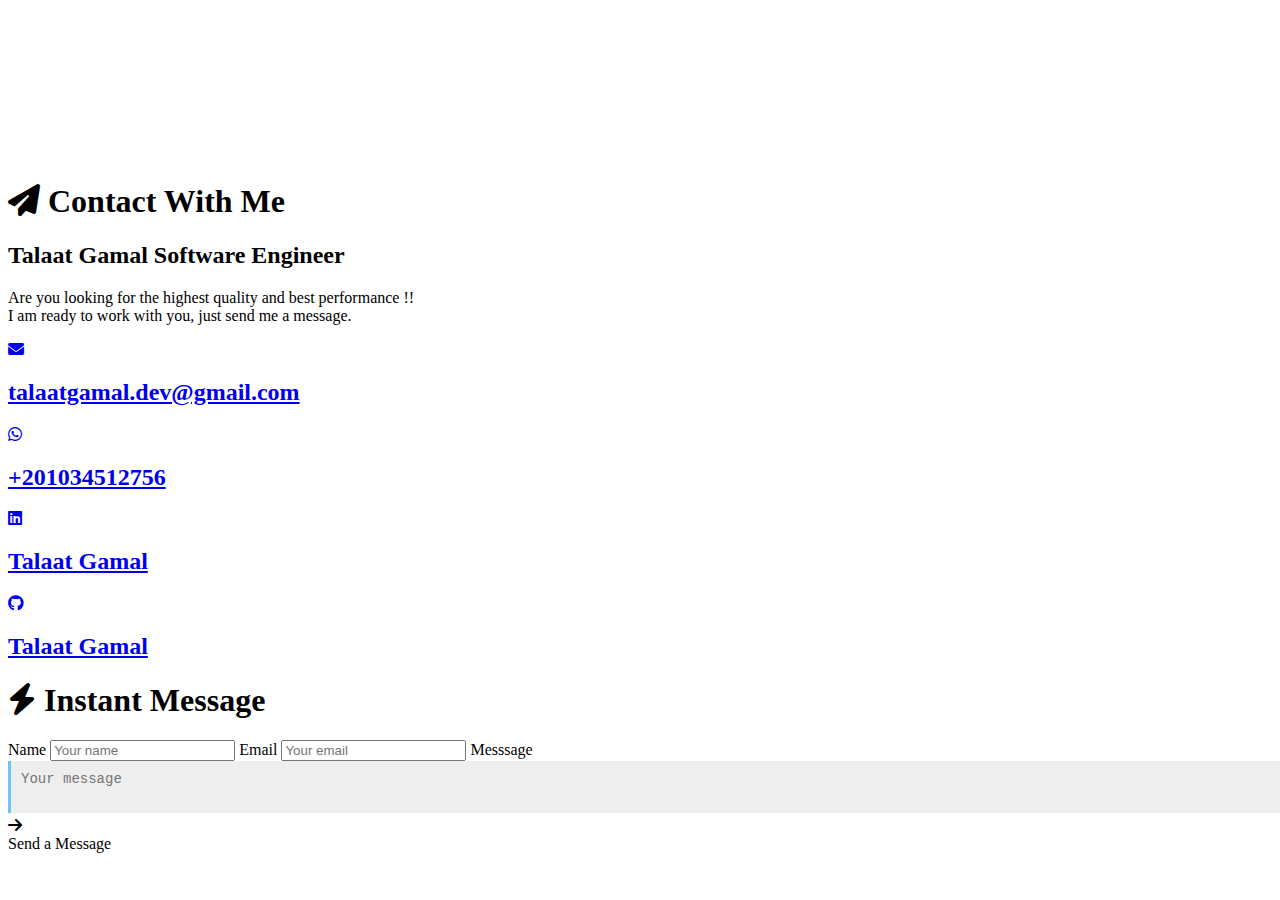
<file: html/contact.html>
<!DOCTYPE html>
<html lang="en">
<head>
    <meta charset="UTF-8">
    <meta name="viewport" content="width=device-width, initial-scale=1.0">
    <title>Document</title>
    <link rel="stylesheet" href="../css/contact.css">
    <!-- fonts -->
    <link rel="preconnect" href="https://fonts.googleapis.com">
    <link rel="preconnect" href="https://fonts.gstatic.com" crossorigin>
    <link href="https://fonts.googleapis.com/css2?family=Cairo:wght@200..1000&family=Playwrite+CU:wght@100..400&family=Playwrite+IN:wght@100..400&display=swap" rel="stylesheet">
    <!-- google fonts icons -->
    <link rel="stylesheet" href="https://fonts.googleapis.com/css2?family=Material+Symbols+Outlined:opsz,wght,FILL,GRAD@20..48,100..700,0..1,-50..200&icon_names=translate" />
    <!-- font awesome -->
    <link rel="stylesheet" href="https://cdnjs.cloudflare.com/ajax/libs/font-awesome/6.7.2/css/all.min.css">

</head>
<body>
    <video src="https://www.pexels.com/download/video/3129671/" muted loop autoplay id="video"></video>
    <div class="cover">
        <div class="main" id="main">
        <div class="info">
            <h1><i class="fa-solid fa-paper-plane"></i> Contact With Me</h1>
            <div class="logo">
                <div class="me"></div>
                <h2>Tal<span class="aa">aa</span>t Gamal <spana>Software Engineer</spana></h2>
            </div>
            <p>Are you looking for the highest quality and best performance !! <br>I am ready to work with you, just send me a message.</p>
            <div class="media">
                <a href="mailto:talaatgamal.dev@gmail.com"><i class="fa-solid fa-envelope"></i> <h2>talaatgamal.dev@gmail.com</h2></a>
                <a href="https://wa.me/201034512756"><i class="fa-brands fa-whatsapp"></i> <h2>+201034512756</h2></a>
                <a href="https://www.linkedin.com/in/talaatgamal"><i class="fa-brands fa-linkedin"></i> <h2>Talaat Gamal</h2></a>
                <a href="https://github.com/TalaatGamal"><i class="fa-brands fa-github"></i> <h2>Talaat Gamal</h2></a>
            </div>
        </div>
        <div class="form">
            <h1><i class="fa-solid fa-bolt"></i> Instant Message</h1>
            <form action="">
                <label for="name">Name</label>
                <input type="text" placeholder="Your name" id="name" required>

                <label for="email">Email</label>
                <input type="email" placeholder="Your email" id="email" required>

                <label for="message">Messsage</label>
                <textarea name="" id="message" placeholder="Your message" required></textarea>

                <div class="send">
                    <div class="btn">
                        <i class="fa-solid fa-arrow-right"></i> <div class="txt">Send a Message</div>
                    </div>
                </div>
            </form>
        </div>
        </div>
    </div>
    <script src="../js/contact.js"></script>
</body>
</html>
</file>
<file: css/contact.css>
#contact-home{
  display: flex;
  align-items: center;
  justify-content: center;
  width: 100vw;
  min-height: 82vh;
  /* background-color: #486975; */
  background-color: #00414dd6;
  background-image: url(https://images.pexels.com/photos/4059652/pexels-photo-4059652.jpeg?auto=compress&cs=tinysrgb&w=1260&h=750&dpr=2);
  /* background-image: url(https://images.pexels.com/photos/30836161/pexels-photo-30836161/free-photo-of-modern-mechanical-keyboard-on-felt-desk-mat.jpeg?auto=compress&cs=tinysrgb&w=600&lazy=load); */
  /* background-image: url(https://images.pexels.com/photos/31010728/pexels-photo-31010728/free-photo-of-tranquil-coastal-scene-with-rocky-shoreline.jpeg?auto=compress&cs=tinysrgb&w=1260&h=750&dpr=2); */
  /* background-image: url(https://images.unsplash.com/photo-1608933248284-7f926d879533?q=80&w=1776&auto=format&fit=crop&ixlib=rb-4.0.3&ixid=M3wxMjA3fDB8MHxwaG90by1wYWdlfHx8fGVufDB8fHx8fA%3D%3D); */
  background-position: center;
  background-size: cover;
  /* background-repeat: repeat; */
  background-attachment: fixed;
}
#contact{
  background-color: #1d2f36c6;
  display: flex;
  align-items: center;
  justify-content: center;
  /* background-color: #C6D9DA; */
  /* background-color: #00414d; */

  overflow: hidden;
  /* background: linear-gradient(to right, rgba(0, 204, 255, 0.482), rgba(136, 136, 136, 0)); */
  width: 100%;
  min-height: 100vh;
  /* border-radius: 50px; */
  /* padding-top: 15vh; */
  display: flex;
  align-items: center;
  justify-content: center;
  flex-wrap: wrap;
}
.contact-c{
  /* background-color: rgba(0, 0, 0, 0.178); */
  width: 80vw;
  min-height: 700px;
  display: flex;
  align-items: center;
  justify-content: center;
  flex-wrap: wrap;
  gap: 100px;
}
.contact-c .left,.right{
  width: 400px;
  height: 360px;
  /* background-color: #0000007d; */
  border-radius: 20px;
  padding: 20px;
}
.contact-c img{
  width: 30px;
  border-radius: 3px;
}
#contact .email,.location{
  display: flex;
  align-items: center;
  justify-content: left;
  gap: 10px;
  /* color: #009B58; */
  color: #ffffff;
  font-size: 13px;
  width: 100%;
  background-color: #026b79b8;
  margin-top: 10px;
  /* background-color: #009b589c; */
  padding: 10px;
  border-radius: 10px;
  height: 40px;
}
#contact .left i{
  font-size: 20px;
  /* color: #000000; */
}
#contact .media-contact{
  width: 100%;
  height: max-content;
  display: flex;
  align-items: center;
  justify-content: left;
  flex-wrap: wrap;
  gap: 5px;
  margin-top: 10px;
}
#contact .media-contact a i{
  font-size: 25px;
  transition: 0.5s;
  border-radius: 15px;
}
#contact .media-contact a i:hover{
  /* color: #ffffff; */
  background-color: #000000;
}
#contact .right .imgbn{
  /* background-image: url(https://img.freepik.com/premium-photo/computer-programmer-icon-white-background-ar-32-v-52-job-id-16481ff812194d37833d88603725b2d4_941600-89823.jpg); */
  /* background-image: url(https://i.gifer.com/5eKX.gif); */
  /* background-image: url(https://i.gifer.com/Ry6p.gif); */
  /* background-image: url(https://camo.githubusercontent.com/130ffc354b6ee3c8c9e506276e598bf4e19ea7950df203dacf6aeee4fc543a50/68747470733a2f2f616e616c7974696373696e6469616d61672e636f6d2f77702d636f6e74656e742f75706c6f6164732f323031382f31322f646576656c6f7065722d6472696262626c652e676966); */
  /* background-image: url(../Images/matrix2.png); */
  background-position: center;
  background-size: 80%;
  background-repeat: no-repeat;
  background-color: #D6DFDE;
  width: 100%;
  height: 250px;
  border-radius: 20px;
  /* opacity: 80%; */
  border: #ffffff00 solid 10px;
  border-bottom: #0390a2 solid 10px;
  border-top: #0390a2 solid 10px;
  overflow: hidden;
}
#contact .right .imgbn video{
  width: 113.5%;
  position: relative;
  top: 10px;
  left:-35px;
  /* height: 10%; */
}
.vhr{
  background-color: #a6cdc9;
  /* background-color:#004c56; */

  width: 80px;
  height: max-content;
  position: absolute;
  margin-left: 130px;
  margin-top: 9.8px;
  display: flex;
  align-items: center;
  justify-content: space-between;
  flex-wrap: wrap;
}
.vhr .hr{
  border: none;
  background-color:#0390a2;
  width: 10px;
  height: 60px;
}
.hrw{
  /* max-width: 80px; */
  /* height: 20px; */
  /* background-color: #ff0000; */
  display: flex;
  align-items: center;
  justify-content: space-between;
  gap: 60px;
  /* overflow: hidden; */
  position: relative;
  left: -60px;
  background-color:#0390a2;
  border-radius: 5px;
}
.hrw .hr2{
  border: rgba(245, 222, 179, 0) solid 1px;
  /* background-color:#009b58; */
  min-width: 70px;
  height: 20px;
  border-radius: 20px;
}
#contact .or{
  /* background-color: #6c07073a; */
  width: 100%;
  display: flex;
  align-items: center;
  justify-content: left;
  font-size: 20px;
  font-weight: 500;
  margin-top: 10px;
  color: #ffffff;
}
#contact .or span a{
  text-decoration: none;
  color: #ffffff;
  width: 100%;
  height: 55px;
  display: flex;
  align-items: center;
  justify-content: center;

  font-weight: 600;
  padding: 15px;
  border: #ffffff solid 3px;
  /* background-color: #00973a32; */
  background-color: #038fa26a;
  border-radius: 10px;
  margin-left: 10px;
  transition: 0.5s;
  /* animation: or-v 2s linear infinite; */
}
@keyframes or-v {
  0% {
    /* opacity: 1; */
  }
  50% {
    /* opacity: 0; */
    background-color: #000;
    color: #ffffff;
    border: #ffffff solid 3px;
  }
  100% {
    /* opacity: 1; */
  }
}
/* #contact .or span a:hover{
  background-color: #000;
  color: #ffffff;
  border: #ffffff solid 3px;
} */
.popup {
  display: none;
  position: fixed;
  top: 0;
  left: 0;
  width: 100%;
  height: 100%;
  justify-content: center;
  align-items: center;
  z-index: 1000;
  opacity: 0;
  transform: scale(0.9);
  transition: opacity 0.3s ease, transform 0.3s ease;
}

.popup.show {
  opacity: 1;
  transform: scale(1);
}

.popup-content {
  background-color: #ffffff;
  padding: 20px;
  border-radius: 10px;
  box-shadow: 0 5px 15px rgba(0, 0, 0, 0.3);
  width: 90%;
  min-height: 280px;
  max-width: 400px;
  text-align: center;
  position: relative;
  overflow: hidden;
}
#directMessageForm{
  display: flex;
  align-items: center;
  justify-content: start;
  flex-wrap: wrap;
  gap: 10px;
  /* background-color: #000; */
}
.popup-content h2{
  margin-bottom: 20px;
  /* background-color: #4b1818; */
  text-align: left;
  font-size: 20px;
}

textarea {
  width: 100%;
  /* margin: 10px 0; */
  padding: 10px;
  font-size: 14px;
  resize: none;

  outline: none;
  border: none;
  border-left: #009dff86 solid 3px;
  /* border-radius: 10px; */
  background-color: #eeeeee;

}

button {
  background: #00a4c9f0;
  color: #fff;
  padding: 10px 20px;
  border: none;
  border-radius: 5px;
  cursor: pointer;
  transition: 0.5s;
}

button:hover {
  background: #004742;
}
#email-v{
  outline: none;
  border: none;
  border-left: #009dff86 solid 3px;
  /* border-radius: 10px; */
  padding: 10px;
  width: 300px;
  background-color: #eeeeee;
}

.close{
  background-color: #eeeeee;
  color: #ffffff;
  padding: 0px 8px 5px 8px;
  border: #009dff00 solid 3px;
  border-radius: 7px;
  position: absolute;
  top: 10px;
  right: 15px;
  font-size: 30px;
  cursor: pointer;
  color: #747474;
  transition: 0.5s;
}
.close:hover{
  background-color: #00000000;
  color: #000000;
  border: #009dff86 solid 3px;
}
#wap,#fb,#ldn,#gh{
  /* background-color: #000000; */
  padding: 0px; 
  border-radius: 10px; 
  width: 40px;
  height: 40px;
  display: flex; 
  align-items: center;
  justify-content: center;
}
/* #fb{
  color: #0080ff;
}
#fb:hover{
  color: #ffffff;
}
#wap{
  color: #00b44b;
}
#wap:hover{
  color: #ffffff;
}
#ldn{
  color: #0067c7;
}
#ldn:hover{
  color: #ffffff;
}
#gh{
  color: #000000;
}
#gh:hover{
  color: #ffffff;
} */
.hd-3{
  display: flex;
  align-items: center;
  justify-content: left;
  color: #ffffff;
}
.hd-3 h2{
  font-family: "Playwrite IN", serif;
  font-optical-sizing: auto;
  font-weight: 500;
  font-style: normal;
  font-size: 20px;
}
#contact-home .aa-header-color{
  color: #00d0eb;
  border: #00000000 solid 3px;
  border-bottom: #00bcd4 solid 3px;
  border-radius: 20px;
}
.hd-3 .aa-header-color2{
  font-size: 15px;
  display: inline-flex;
  align-items: center;
  justify-content: center;
  color: #ffffff;
  /* color: #8fd9e2; */
  font-weight: 600;
}
.hd-3{
  width: 100%;
  height: 60px;
  /* height: 100%; */
  /* background-color: #192c30; */
  padding: 10px;
  border-radius: 15px;
  /* border: #ff000000 solid 8px;
  border-left: #287561 solid 8px; */
}
.hd-3 a{
  color:  #ffffff;
  text-decoration: none;
  transition: 0.3s;
}
@media (max-width:1140px) {
  #contact{
    padding-top: 10vh;
  }
  .contact-c{
    width: 100vw;
    gap: 0px;
  }
  .contact-c .right{
    padding: 0px;
  }
  .vhr{
    background-color: #a6cdc9;  
    width: 80px;
    margin-left: 150px;
    margin-top: 0px;
    margin-bottom: 1000px;
  }
  #contact .right .imgbn{
    height: max-content;
  }
}
</file>
